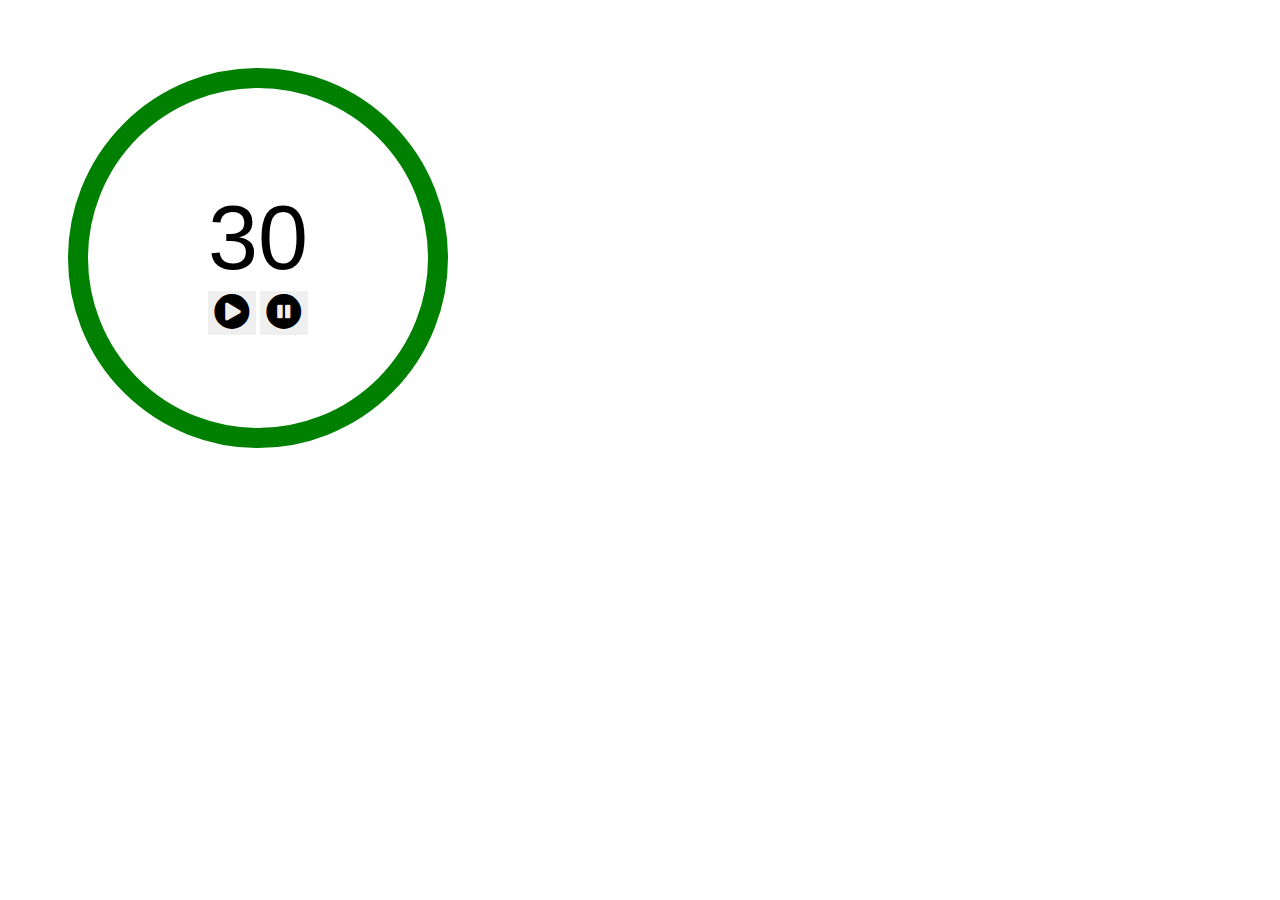
<file: 1 - Timer/index.html>
<!DOCTYPE html>
<html lang="en">
<head>
    <meta charset="UTF-8">
    <meta name="viewport" content="width=device-width, initial-scale=1.0">
    <link rel="stylesheet" href="style.css" />
    <link rel="stylesheet" href="https://cdnjs.cloudflare.com/ajax/libs/font-awesome/5.12.1/css/all.min.css" />

    <title>Document</title>

</head>
<body>

    <div class="timer">
        <div class = "middle">
            <input type="duration" value="30" id="watch" />
            <div>
                <button id="start"><i class="fas fa-play-circle"></i></button>
                <button id="pause"><i class="fas fa-pause-circle"></i></button>
            </div>
        </div>
        <svg height="500" width="500">
            <circle r="180" cx="-50" cy="250"
                    fill="transparent"
                    stroke = "green"
                    stroke-width = "20"
                    stroke-dasharray="1130.97"
                    stroke-dashoffset="0"
                    transform = "rotate(-90 100 100)"
                    id="circle"
            />
        </svg>
    </div>
    <script src="timer.js"></script>
    <script src="app.js"></script>
</body>
</html>
</file>
<file: 1 - Timer/style.css>
.timer {
    position: relative;
    display: inline-block;
}
.timer input {
    display: block;
    border: none;
    width: 240px;
    font-size: 90px;
    text-align: center;
}
  
.timer button {
    border: none;
    font-size: 36px;
    cursor: pointer;
}
  
.timer button:focus {
    outline: none;
}
  
.timer input:focus {
    outline: none;
}


.middle {
    position: absolute;
    top: 0;
    left: 0;
    right: 0;
    bottom: 0;
    display: flex;
    justify-content: center;
    align-items: center;
    flex-direction: column;
}
</file>
